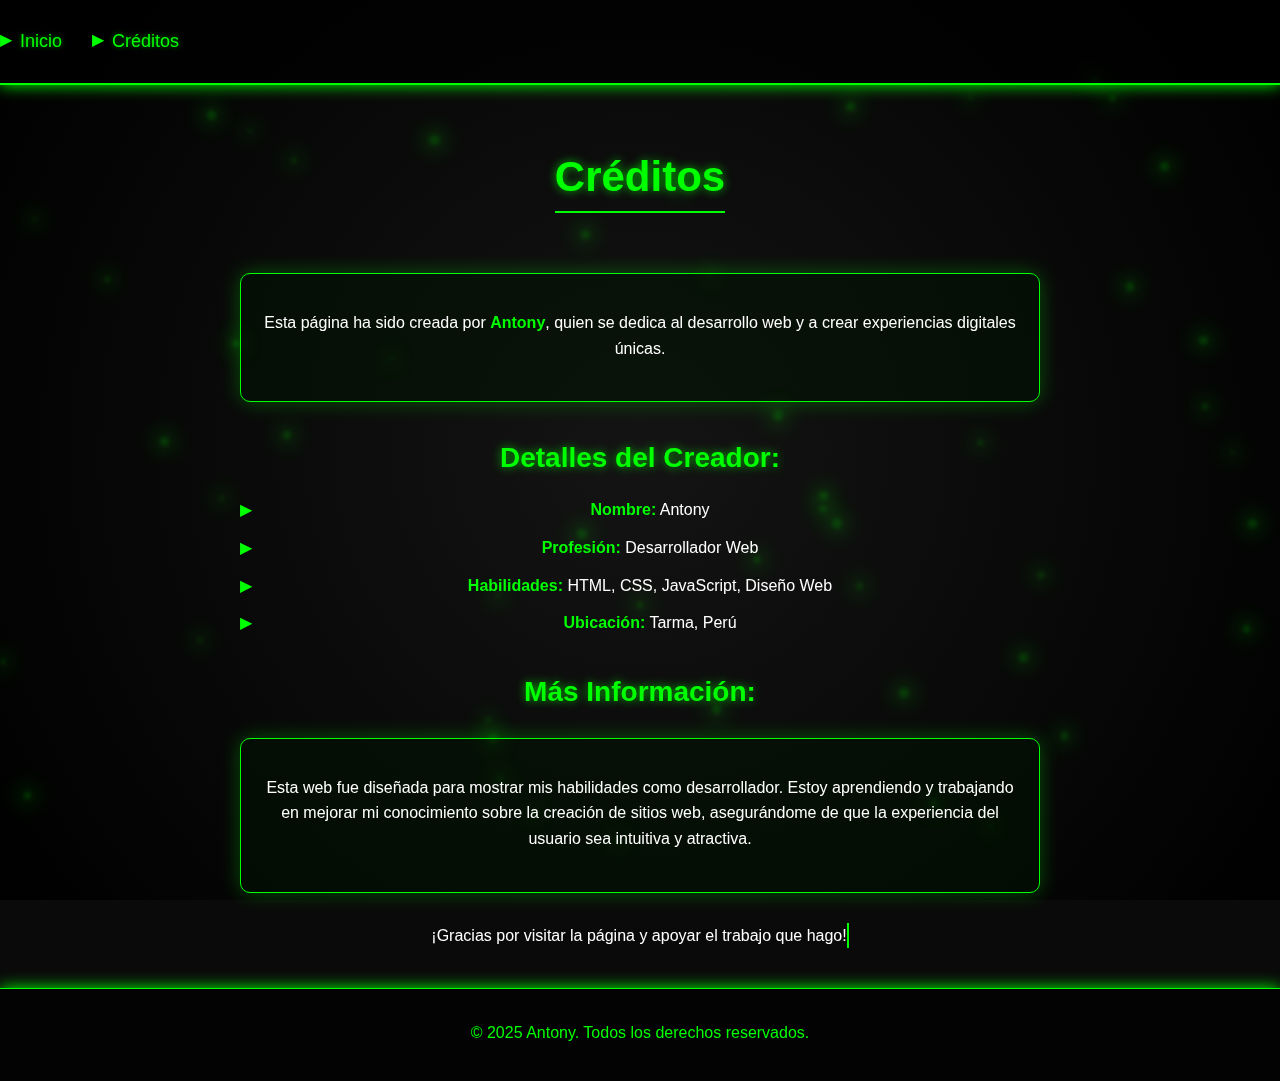
<file: creditos.html>
<!DOCTYPE html>
<html lang="es">
<head>
    <meta charset="UTF-8">
    <meta name="viewport" content="width=device-width, initial-scale=1.0">
    <title>Créditos</title>
    <link rel="stylesheet" href="css/estilos.css">
</head>
<body>
    <!-- Fondo animado con luces verdes -->
    <div class="bg-animation" id="bgAnimation"></div>
    
    <header>
        <nav>
            <ul>
                <li><a href="inicio.html">Inicio</a></li>
                <li><a href="creditos.html">Créditos</a></li>
            </ul>
        </nav>
    </header>
    
    <main>
        <h1>Créditos</h1>
        
        <div class="info-panel">
            <p>Esta página ha sido creada por <strong>Antony</strong>, quien se dedica al desarrollo web y a crear experiencias digitales únicas.</p>
        </div>
        
        <h2>Detalles del Creador:</h2>
        <ul>
            <li><strong>Nombre:</strong> Antony</li>
            <li><strong>Profesión:</strong> Desarrollador Web</li>
            <li><strong>Habilidades:</strong> HTML, CSS, JavaScript, Diseño Web</li>
            <li><strong>Ubicación:</strong> Tarma, Perú</li>
        </ul>
        
        <h2>Más Información:</h2>
        <div class="info-panel">
            <p>Esta web fue diseñada para mostrar mis habilidades como desarrollador. Estoy aprendiendo y trabajando en mejorar mi conocimiento sobre la creación de sitios web, asegurándome de que la experiencia del usuario sea intuitiva y atractiva.</p>
        </div>
        
        <p class="typewriter">¡Gracias por visitar la página y apoyar el trabajo que hago!</p>
    </main>
    
    <footer>
        <p>&copy; 2025 Antony. Todos los derechos reservados.</p>
    </footer>

    <script>
        const bgAnimation = document.getElementById('bgAnimation');
        for (let i = 0; i < 50; i++) {
            const light = document.createElement('div');
            light.className = 'light';
            const posX = Math.random() * 100;
            const posY = Math.random() * 100;
            const size = Math.random() * 8 + 3;
            const duration = Math.random() * 25 + 10;
            const delay = Math.random() * 10;
            light.style.left = `${posX}%`;
            light.style.top = `${posY}%`;
            light.style.width = `${size}px`;
            light.style.height = `${size}px`;
            light.style.animationDuration = `${duration}s`;
            light.style.animationDelay = `${delay}s`;
            bgAnimation.appendChild(light);
        }
        const headings = document.querySelectorAll('h1, h2');
        headings.forEach(heading => {
            heading.style.animationDelay = `${Math.random() * 2}s`;
        });
    </script>
</body>
</html>
</file>
<file: css/estilos.css>
/* Estilos generales */
body {
    font-family: 'Arial', sans-serif;
    margin: 0;
    padding: 0;
    background-color: #0a0a0a;
    color: white;
    overflow-x: hidden;
    position: relative;
}

/* Fondo con animación */
.bg-animation {
    position: fixed;
    top: 0;
    left: 0;
    width: 100%;
    height: 100%;
    z-index: -1;
    background: radial-gradient(circle, rgba(20,20,20,1) 0%, rgba(0,0,0,1) 100%);
    overflow: hidden;
}

/* Luces verdes */
.light {
    position: absolute;
    width: 10px;
    height: 10px;
    background: #00ff00;
    border-radius: 50%;
    box-shadow: 0 0 20px 5px #00ff00;
    filter: blur(2px);
    animation: float 15s infinite ease-in-out;
    opacity: 0.2;
}

@keyframes float {
    0%, 100% { transform: translateY(0) translateX(0); }
    25% { transform: translateY(-50px) translateX(50px); }
    50% { transform: translateY(-100px) translateX(-50px); }
    75% { transform: translateY(-50px) translateX(-100px); }
}

/* Header */
header {
    background-color: rgba(0, 0, 0, 0.7);
    border-bottom: 2px solid #00ff00;
    padding: 15px 0;
    position: relative;
    box-shadow: 0 0 15px #00ff00;
}

header nav ul {
    list-style: none;
    margin: 0;
    padding: 0;
    display: flex;
}

header nav ul li {
    margin-right: 30px;
}

header nav ul li a {
    color: #00ff00;
    text-decoration: none;
    font-size: 18px;
    position: relative;
    padding: 8px 0;
    transition: all 0.3s ease;
    text-shadow: 0 0 5px rgba(0, 255, 0, 0.5);
}

header nav ul li a:hover {
    color: #ffffff;
    text-shadow: 0 0 15px #00ff00;
}

header nav ul li a::after {
    content: '';
    position: absolute;
    bottom: 0;
    left: 0;
    width: 0;
    height: 2px;
    background-color: #00ff00;
    transition: width 0.3s ease;
}

header nav ul li a:hover::after {
    width: 100%;
}

/* Contenido principal */
main {
    padding: 40px 20px;
    text-align: center;
    max-width: 800px;
    margin: 0 auto;
    animation: fadeIn 1.5s ease;
}

@keyframes fadeIn {
    from { opacity: 0; transform: translateY(20px); }
    to { opacity: 1; transform: translateY(0); }
}

h1, h2 {
    color: #00ff00;
    text-shadow: 0 0 10px rgba(0, 255, 0, 0.7);
    animation: pulse 5s infinite;
}

@keyframes pulse {
    0%, 100% { text-shadow: 0 0 10px rgba(0, 255, 0, 0.7); }
    50% { text-shadow: 0 0 20px rgba(0, 255, 0, 1); }
}

h1 {
    font-size: 42px;
    margin-bottom: 30px;
    border-bottom: 2px solid #00ff00;
    padding-bottom: 10px;
    display: inline-block;
}

h2 {
    font-size: 28px;
    margin-top: 40px;
}

p, ul {
    line-height: 1.6;
    margin-bottom: 20px;
    animation: fadeSlide 2s ease;
}

@keyframes fadeSlide {
    from { opacity: 0; transform: translateX(-20px); }
    to { opacity: 1; transform: translateX(0); }
}

ul {
    list-style: none;
    padding: 0;
    text-align: center;
}

ul li {
    margin: 12px 0;
    position: relative;
    padding-left: 20px;
}

ul li::before {
    content: '▶';
    color: #00ff00;
    position: absolute;
    left: 0;
    animation: blink 2s infinite;
}

@keyframes blink {
    0%, 100% { opacity: 1; }
    50% { opacity: 0.3; }
}

strong {
    color: #00ff00;
}

/* Footer */
footer {
    text-align: center;
    padding: 15px;
    background-color: rgba(0, 0, 0, 0.7);
    color: #00ff00;
    border-top: 1px solid #00ff00;
    box-shadow: 0 0 15px #00ff00;
}

/* Máquina de escribir */
.typewriter {
    overflow: hidden;
    border-right: 2px solid #00ff00;
    white-space: nowrap;
    margin: 0 auto;
    animation: typing 3.5s steps(40, end), blink-caret 0.75s step-end infinite;
    max-width: fit-content;
}

@keyframes typing {
    from { width: 0 }
    to { width: 100% }
}

@keyframes blink-caret {
    from, to { border-color: transparent }
    50% { border-color: #00ff00 }
}

/* Panel de información */
.info-panel {
    background-color: rgba(0, 20, 0, 0.5);
    border: 1px solid #00ff00;
    border-radius: 10px;
    padding: 20px;
    margin: 30px 0;
    box-shadow: 0 0 20px rgba(0, 255, 0, 0.3);
    transition: all 0.3s ease;
}

.info-panel:hover {
    box-shadow: 0 0 30px rgba(0, 255, 0, 0.6);
    transform: translateY(-5px);
}
</file>
